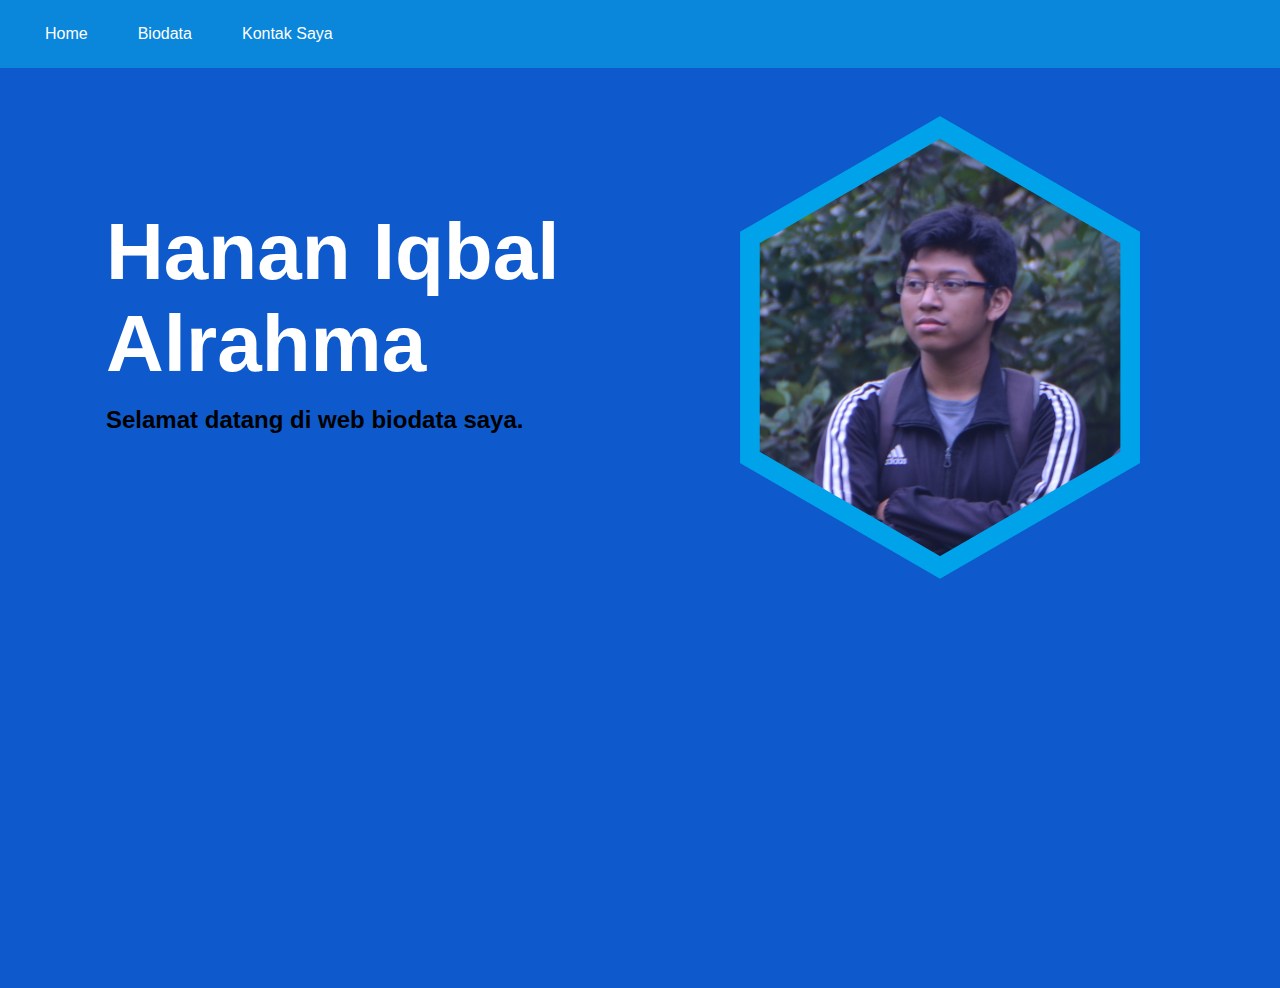
<file: index.html>
<!DOCTYPE html>
<html lang="en">

<head>
    <meta charset="UTF-8">
    <meta name="viewport" content="width=device-width, initial-scale=1.0">
    <meta http-equiv="X-UA-Compatible" content="ie=edge">
    <title>Document</title>
    <link rel="stylesheet" href="css.css">
</head>

<body>
    <div>
        <nav>
            <ul>
                <li> <a href="index.html">Home</a> </li>
                <li> <a href="biodata.html">Biodata</a> </li>
                <li><a href="#">Kontak Saya</a></li>
            </ul>
        </nav>
    </div>

    <div class="container">
        <div class="text">
            <h1>Hanan Iqbal Alrahma</h1>
            <h2>Selamat datang di web biodata saya.</h2>
        </div>
        <img src="foto.png" alt="">
    </div>
</body>

</html>
</file>
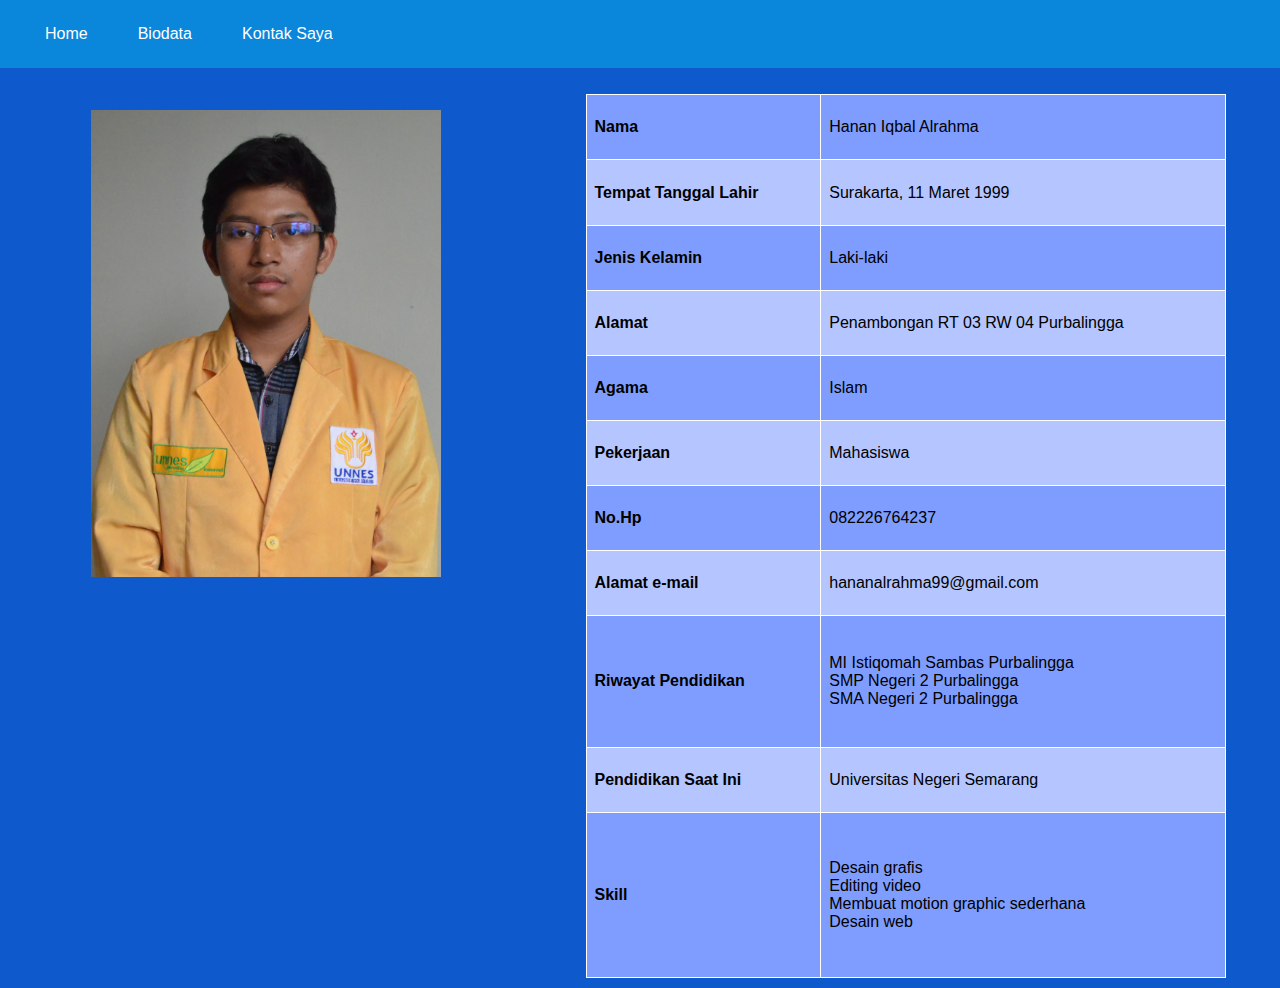
<file: biodata.html>
<!DOCTYPE html>
<html lang="en">

<head>
    <meta charset="UTF-8">
    <meta name="viewport" content="width=device-width, initial-scale=1.0">
    <meta http-equiv="X-UA-Compatible" content="ie=edge">
    <title>Document</title>
    <link rel="stylesheet" href="biodata.css">
</head>

<body>
    <div>
        <nav>
            <ul>
                <li> <a href="index.html">Home</a> </li>
                <li> <a href="biodata.html">Biodata</a> </li>
                <li><a href="#">Kontak Saya </a></li>
        </nav>
        </ul>
    </div>
    <div class="container">
        <div>
            <img src="gambar.jpg" alt=""></<img>
        </div>
        <table>

            <tr>
                <th>Nama</th>
                <td>Hanan Iqbal Alrahma</td>
            </tr>

            <tr>
                <th>Tempat Tanggal Lahir</th>
                <td>Surakarta, 11 Maret 1999</td>
                </td>
            </tr>

            <tr>
                <th>Jenis Kelamin</th>
                <td>Laki-laki</td>
            </tr>

            <tr>
                <th>Alamat</th>
                <td>Penambongan RT 03 RW 04 Purbalingga</td>
            </tr>

            <tr>
                <th>Agama</th>
                <td>Islam</td>
            </tr>

            <tr>
                <th>Pekerjaan</th>
                <td>Mahasiswa</td>
            </tr>

            <tr>
                <th>No.Hp</th>
                <td>082226764237</td>
            </tr>

            <tr>
                <th>Alamat e-mail</th>
                <td>hananalrahma99@gmail.com</td>
            </tr>

            <tr>
                <th>Riwayat Pendidikan</th>
                <td>
                    <ul style="list-style: none">
                        <li>MI Istiqomah Sambas Purbalingga</li>
                        <li>SMP Negeri 2 Purbalingga</li>
                        <li>SMA Negeri 2 Purbalingga</li>
                    </ul>
                </td>
            </tr>

            <tr>
                <th>Pendidikan Saat Ini</th>
                <td>Universitas Negeri Semarang</td>
            </tr>

            <tr>
                <th>Skill</th>
                <td>
                    <ul style="list-style: none">
                        <li>Desain grafis</li>
                        <li>Editing video</li>
                        <li>Membuat motion graphic sederhana</li>
                        <li>Desain web</li>
                    </ul>
                </td>
            </tr>

    </div>
</body>

</html>
</file>
<file: css.css>
* {
    margin: 0;
    padding: 0;
    font-family: 'Lucida Sans', 'Lucida Sans Regular', 'Lucida Grande', 'Lucida Sans Unicode', Geneva, Verdana, sans-serif;
}

nav {
    margin: auto;
    text-align: center;
    width: 100%;
    font-family: Arial;
}

nav ul {
    background: rgb(10, 134, 218);
    padding: 0 20px;
    list-style: none;
    position: relative;
    display: inline-table;
    width: 100%;

}

nav ul li {
    float: left;
}

nav ul li:hover {
    background: rgb(29, 146, 224);
}

nav ul li:hover a {
    color: aquamarine;
}

nav ul li a {
    display: block;
    padding: 25px;
    color: rgb(255, 255, 255);
    text-decoration: none;
}

.container {
    width: 100%;
    height: 100vh;
    background: rgb(14, 90, 204);
    margin-top: -3.6px;
    padding: 10px;
    display: block;
    position: relative;
    animation-name: slide;
    animation-duration: 1s;
}

.container img {
    width: 400px;
    position: absolute;
    top: 3rem;
    right: 10rem;
    animation: slide3 1s;
}

.container .text {
    width: 50%;
    display: block;
    position: relative;
    top: 8rem;
    left: 6rem;
    animation-name: slide2;
    animation-duration: 2s;
}


.container h1 {
    display: block;
    color: white;
    font-size: 5rem;
    margin: 0 0 1rem 0;
}

@keyframes slide {
    0% {
        opacity: 0;
    }

    100% {
        opacity: 1;
    }
}

@keyframes slide2 {
    0% {
        opacity: 0;
        margin-left: -250px;
    }

    100% {
        opacity: 1;
        margin-left: 0;
    }
}

@keyframes slide3 {
    0% {
        opacity: 0;
        margin-right: 250px;
    }

    100% {
        opacity: 1;
        margin-left: 0;
    }
}
</file>
<file: biodata.css>
* {
    margin: 0;
    padding: 0;
    font-family: 'Lucida Sans', 'Lucida Sans Regular', 'Lucida Grande', 'Lucida Sans Unicode', Geneva, Verdana, sans-serif;
}

nav {
    margin: auto;
    text-align: center;
    width: 100%;
    font-family: Arial;
}

nav ul {
    background: rgb(10, 134, 218);
    padding: 0 20px;
    list-style: none;
    position: relative;
    display: inline-table;
    width: 100%;

}

nav ul li {
    float: left;

}

nav ul li:hover {
    background: rgb(29, 146, 224);
}

nav ul li:hover a {
    color: aquamarine;
}

nav ul li a {
    display: block;
    padding: 25px;
    color: rgb(255, 255, 255);
    text-decoration: none;
}

img {
    width: 350px;
    margin-left: 1em;
    margin-top: 2em;
}

.container {
    width: 100%;
    height: 100vh;
    background: rgb(14, 90, 204);
    margin-top: -3.6px;
    padding: 10px;
    display: block;
    position: relative;
    animation: slide 1s;
    display: flex;
    justify-content: space-around;
}

table {
    border-collapse: collapse;
    width: 50%;
    background-color: rgb(127, 157, 255);
    animation: slide2 1s;
    margin-left: 1em;
    margin-top: 1em;
}

td,
th {
    border: 1px solid #ffffff;
    text-align: left;
    padding: 8px;
}

tr:nth-child(even) {
    background-color: rgb(180, 197, 255);
}

@keyframes slide {
    0% {
        opacity: 0;
    }

    100% {
        opacity: 1;
    }
}

@keyframes slide2 {
    0% {
        opacity: 0;
        margin-left: -250px;
    }

    100% {
        opacity: 1;
        margin-left: 0;
    }
}
</file>
